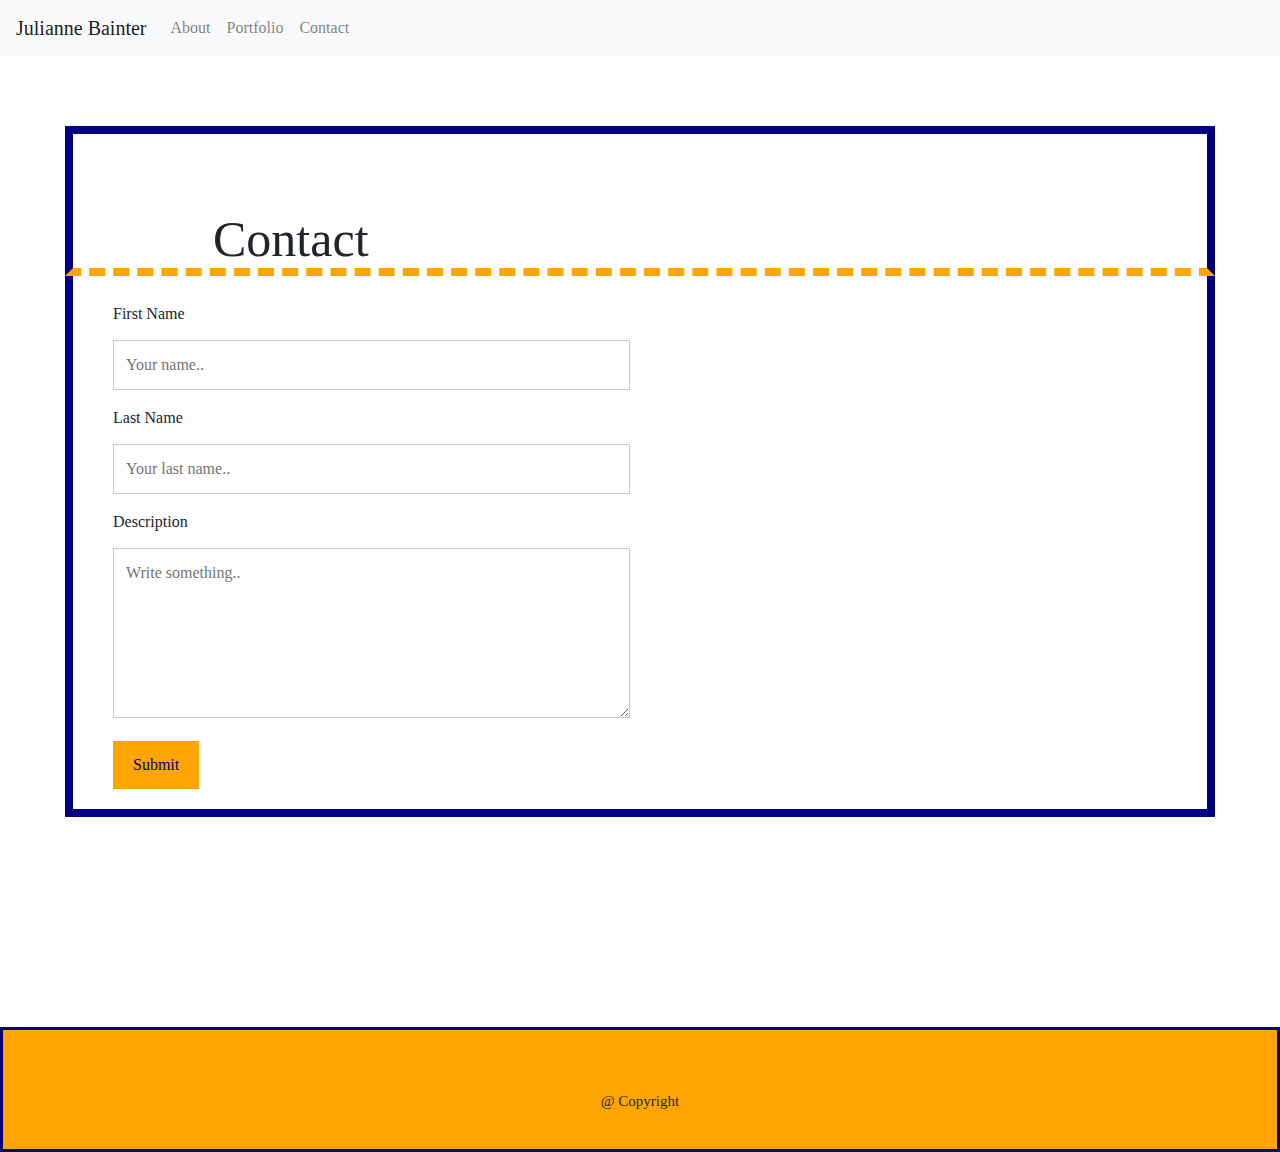
<file: Assets/contact.html>
<!DOCTYPE html>
<html lang="en">
<meta charset="UTF-8">
<head>
    <link rel="stylesheet" href="https://maxcdn.bootstrapcdn.com/bootstrap/4.0.0/css/bootstrap.min.css" integrity="sha384-Gn5384xqQ1aoWXA+058RXPxPg6fy4IWvTNh0E263XmFcJlSAwiGgFAW/dAiS6JXm" crossorigin="anonymous">
    <link rel="stylesheet" type="text/css" href="contact.css">
    <title>Contact</title>
</head>
<body>
    <header>
    <!-- This is the Nav bar -->
        <nav class="navbar navbar-expand-lg navbar-light bg-light">
             <a class="navbar-brand" href="#">Julianne Bainter</a>
                <button class="navbar-toggler" type="button" data-toggle="collapse" data-target="#navbarSupportedContent" aria-controls="navbarSupportedContent" aria-expanded="false" aria-label="Toggle navigation">
                    <span class="navbar-toggler-icon"></span>
                </button>
                      
                <div class="collapse navbar-collapse" id="navbarSupportedContent">
                        <ul class="navbar-nav mr-auto">
                        <li class="nav-item">
                            <a class="nav-link" href="#">About </a>
                            <a href="./index.html"></a>
                        </li>
                        <li class="nav-item">
                            <a class="nav-link" href="#">Portfolio</a>
                            <a href="/portfolio.html"></a>
                         </li>
                        <li class="nav-item">
                            <a class="nav-link" href="#">Contact</a>
                            <a href="/"></a>
                        </li>
                        </ul>
                    </div>
                  </div>
    </header>
<div class="container">
    <!-- Top of contact container-->
    <div class="row">
        <div class="conborder col-12">
            <h2 class="contact">Contact</h2>
        </div>
        <!-- Buttons and Boxes for contact info-->
    </div>
    <div class="info row">
      <div class="column">
        <form action="/action_page.php">
          <label for="fname">First Name</label>
          <input type="text" id="fname" name="firstname" placeholder="Your name..">
          <label for="lname">Last Name</label>
          <input type="text" id="lname" name="lastname" placeholder="Your last name..">
          <label for="country">Description</label>
          <textarea id="subject" name="subject" placeholder="Write something.." style="height:170px"></textarea>
          <input type="submit" value="Submit">
        </form>
    </div>
    </div>
  </div>
  <div class="row-12">
    <div class=" copyright col-12">
      <p class="cpytext">@ Copyright</p>
    </div>
  </div>
</body>
</html>
</file>
<file: Assets/contact.css>
body {
  font-family: 'Times New Roman', Times, serif;
}

* {
  box-sizing: border-box;
}

/* Style inputs */
input[type=text], select, textarea {
  width: 100%;
  padding: 12px;
  border: 1px solid #ccc;
  margin-top: 6px;
  margin-bottom: 16px;

}

input[type=submit] {
  background-color: orange;
  color: navy;
  padding: 12px 20px;
  border: none;
  cursor: pointer;
}

input[type=submit]:hover {
  background-color: orange;
}

/* Style the container/contact section */
.container {
  border-radius: 5px;
  padding: 10px;
}

/* Create two columns that float next to eachother */
.column {
  width: 50%;
  margin-top: 6px;
  padding: 20px;
  float: left;
}
.contact{
  font-family: 'Times New Roman', Times, serif;
  font-size: 50px;
  padding-left: 40px;
  padding-top: 40px;
  padding-bottom: 300px;
  float: left;
}
.conborder{
  border-left: solid navy;
  border-top: solid navy;
  border-right: solid navy;
  border-bottom: dashed orange;
  border-width: 8px;
  margin-top: 60px;
  height: 150px;
  padding-top: 35px;
  padding-left: 100px;
}
.info{
  border-left:solid navy;
  border-right: solid navy;
  border-bottom: solid navy;
  border-width: 8px;
  padding-left: 20px;
  height: auto;
}
.copyright{
  padding-top: 40px;
  margin-top: 200px;
  background-color: orange;
  border:solid navy;
  column-width: 100%;
}
.cpytext{
  font-family: 'Times New Roman', Times, serif;
  font-size: 15px;
  text-align: center;
  padding: 20px 20px 20px 20px;
}

/* Clear floats after the columns */
.row:after {
  content: "";
  display: table;
  clear: both;
}

/* Responsive layout - when the screen is less than 600px wide, make the two columns stack on top of each other instead of next to each other */
@media screen and (max-width: 600px) {
  .column, input[type=submit] {
    width: 100%;
    margin-top: 0;
  }
}
</file>
